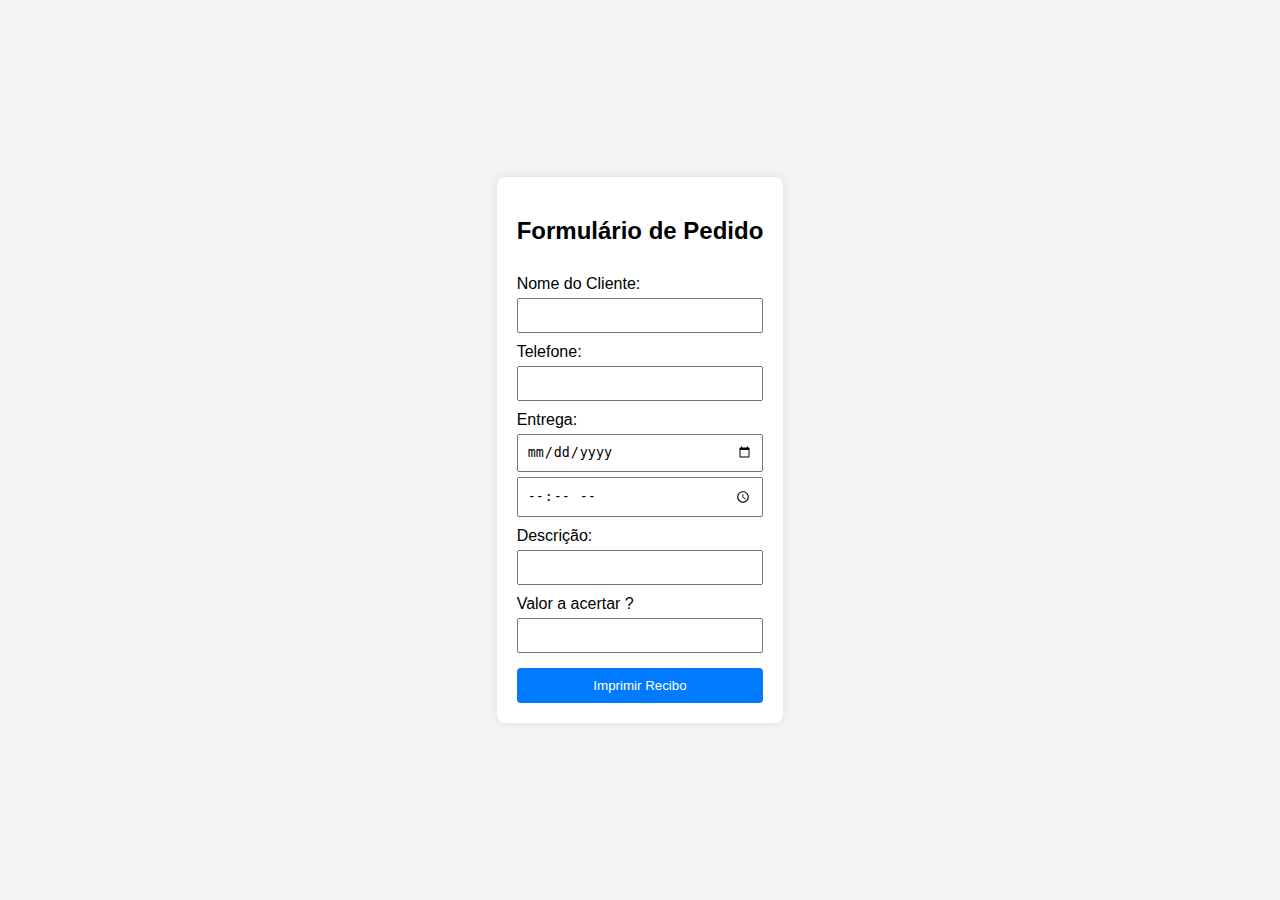
<file: index.html>
<!DOCTYPE html>
<html lang="en">
<head>
    <meta charset="UTF-8">
    <meta name="viewport" content="width=device-width, initial-scale=1.0">
    <title>Formulário de Pedido</title>
    <link rel="stylesheet" href="stylesheet.css">
</head>
<body class="tema-claro">
    <div class="container">
        <h2>Formulário de Pedido</h2>
        <form id="pedidoForm">
            <label for="nomeCliente">Nome do Cliente:</label>
            <input type="text" id="nomeCliente" name="nomeCliente" required>

            <label for="telefone">Telefone:</label>
            <input type="tel" id="telefone" name="telefone" required>

            <label for="dataEntrega">Entrega:</label>
            <input type="date" id="dataEntrega" name="dataEntrega" required>
            <input type="time" id="horaEntrega" name="horeEntrega" required>

            <label for="desc">Descrição:</label>
            <input type="text" id="desc" name="desc" required>

            <label for="acertar">Valor a acertar ?</label>
            <input type="text" id="acertar" name="acertar" >


            <button type="button" onclick="imprimirPedido()">Imprimir Recibo</button>
        </form>

        <div id="resultadoPedido"></div>
    </div>

    <script src="main2.js"></script>
</body>
</html>
</file>
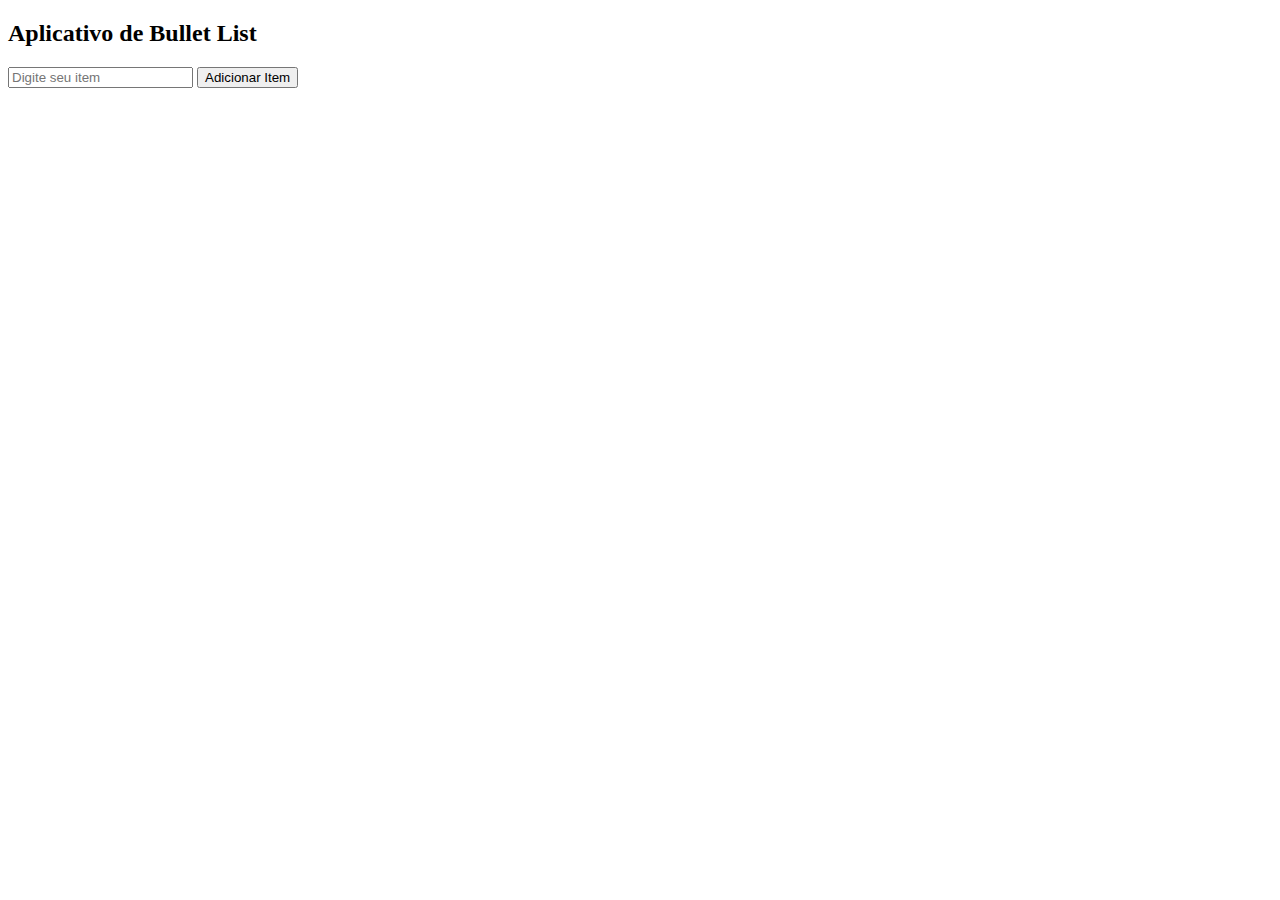
<file: dwadwa.html>
<!DOCTYPE html>
<html lang="en">
<head>
    <meta charset="UTF-8">
    <meta name="viewport" content="width=device-width, initial-scale=1.0">
    <title>Aplicativo de Bullet List</title>
    <style>
        #lista {
            list-style-type: none;
            padding: 0;
        }
    </style>
</head>
<body>

    <h2>Aplicativo de Bullet List</h2>
    
    <input type="text" id="texto" placeholder="Digite seu item">
    <button onclick="adicionarItem()">Adicionar Item</button>
    
    <ul id="lista"></ul>

    <script>
        function adicionarItem() {
            var texto = document.getElementById('texto').value;
            if (texto.trim() !== '') {
                var lista = document.getElementById('lista');
                var novoItem = document.createElement('li');
                novoItem.innerHTML = '• ' + texto;
                lista.appendChild(novoItem);
                document.getElementById('texto').value = '';
            }
        }
    </script>

</body>
</html>
</file>
<file: stylesheet.css>
body {
    font-family: Arial, sans-serif;
    background-color: #f4f4f4;
    margin: 0;
    padding: 0;
    display: flex;
    align-items: center;
    justify-content: center;
    height: 100vh;
}

.container {
    background-color: #fff;
    padding: 20px;
    border-radius: 8px;
    box-shadow: 0 0 10px rgba(0, 0, 0, 0.1);
}

form {
    display: flex;
    flex-direction: column;
}

label {
    margin-top: 10px;
}

input {
    padding: 8px;
    margin-top: 5px;
}

button {
    margin-top: 15px;
    padding: 10px;
    background-color: #007BFF;
    color: #fff;
    border: none;
    border-radius: 4px;
    cursor: pointer;
}
</file>
